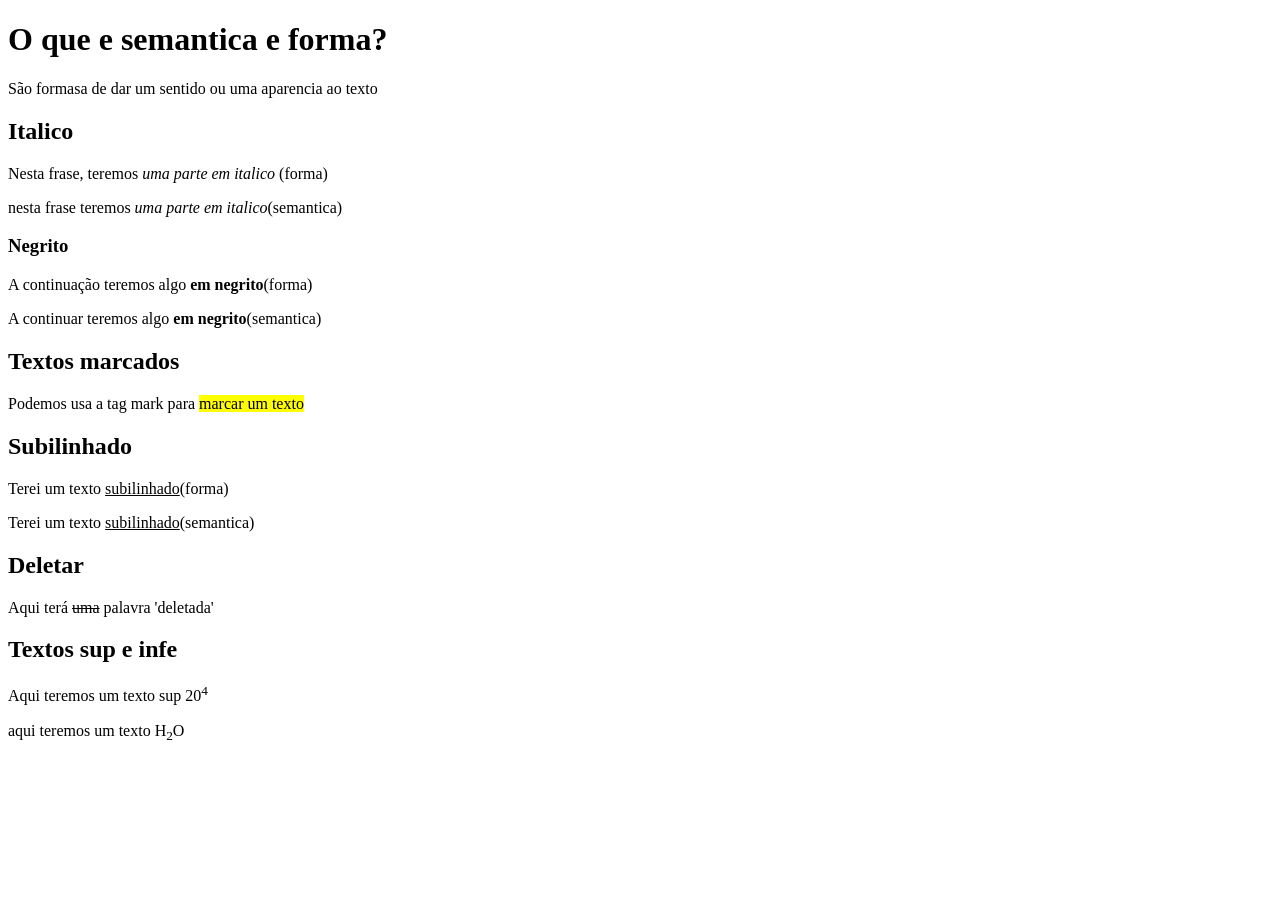
<file: index.html>
<!DOCTYPE html>
<html lang="pt-br">
<head>
    <meta charset="UTF-8">
    <meta name="viewport" content="width=device-width, initial-scale=1.0">
    <link rel="shortcut icon" href="favicon.ico" type="image/x-icon">
    <title>Semantica e formas</title>
</head>
<body>
    <h1>O que e semantica e forma?</h1>
    <p>São formasa de dar um sentido ou uma aparencia ao texto</p>
    <p></p>
    <h2>Italico</h2>
    <p></p>
    <p>Nesta frase, teremos <i>uma parte em italico</i> (forma)</p>
    <p></p>
    <p>nesta frase teremos <em>uma parte em italico</em>(semantica)</p>
    <h3>Negrito</h3>
     <p>A continuação teremos algo <b>em negrito</b>(forma)</p>
    <p></p>
    <p>A continuar teremos algo <strong>em negrito</strong>(semantica)</p>
    <h2>Textos marcados</h2>
    <p>Podemos usa a tag mark para  <mark>marcar um texto</mark></p>
    <h2>Subilinhado</h2>
    <p>Terei um texto <u>subilinhado</u>(forma)</p>
    <p>Terei um texto <ins>subilinhado</ins>(semantica)</p>
    <h2>Deletar</h2>
    <p>Aqui terá <del>uma</del> palavra 'deletada'</p>
    <h2>Textos sup e infe</h2>
    <p>Aqui teremos um texto sup 20<sup>4</sup></p>
    <p>aqui teremos um texto H<sub>2</sub>O </p>


</body>
</html>
</file>
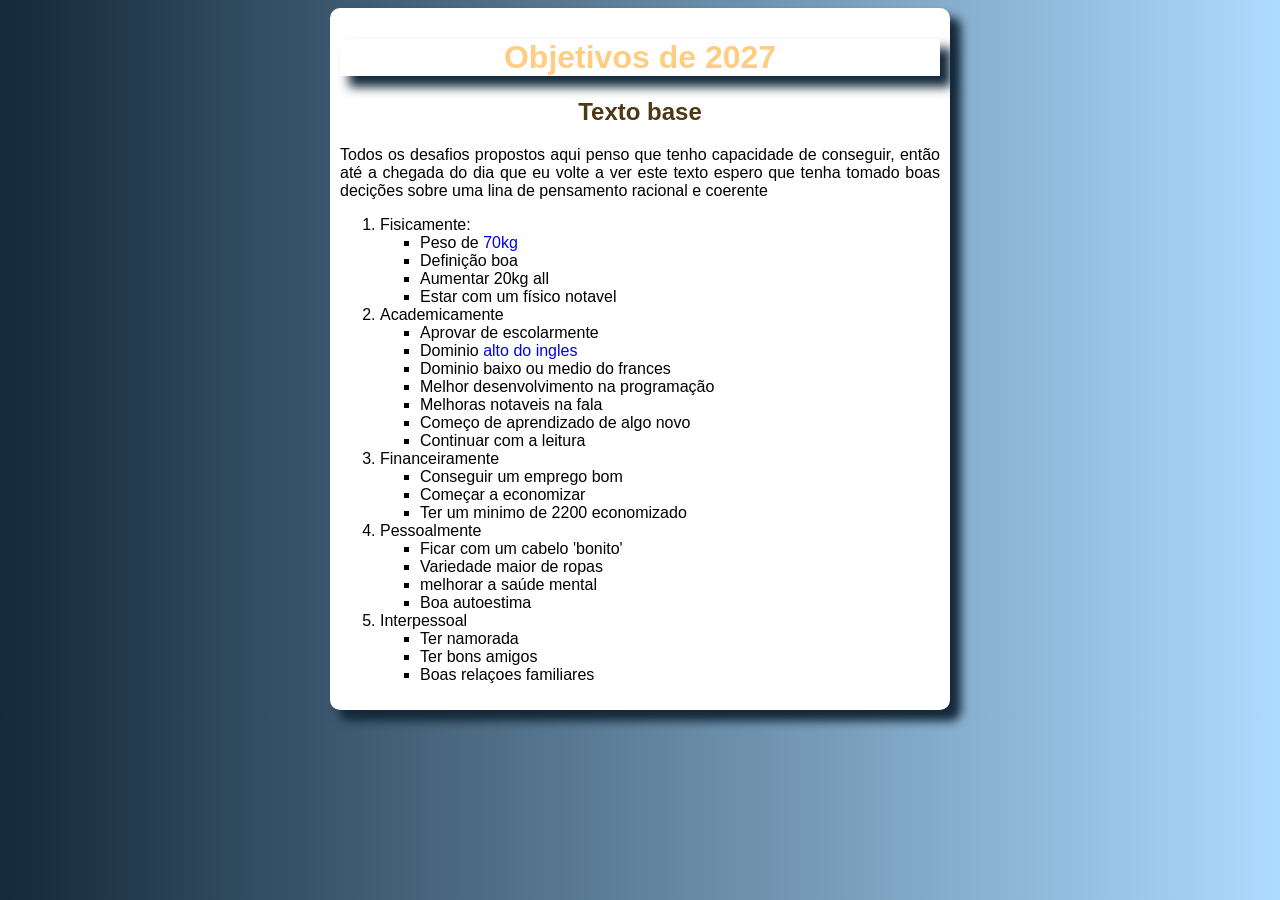
<file: desafio.html>
<!DOCTYPE html>
<html lang="pt-br">
<head>
    <meta charset="UTF-8">
    <meta name="viewport" content="width=device-width, initial-scale=1.0">
   <link rel="shortcut icon" href="Bokehlicia-Captiva-Accessories-text-editor (1).ico" type="image/x-icon">
    <title>Desafios</title>
    <link rel="stylesheet" href="style.css">
</head>
<body>
  <main><h1>Objetivos de 2027</h1>

<h2>Texto base</h2>
<p>Todos os desafios propostos aqui penso que tenho capacidade de conseguir, então até a chegada do dia que eu volte a ver este texto espero que tenha tomado boas decições sobre uma lina de pensamento racional e coerente</p>


    <ol>
        
  <li>Fisicamente:
     <ul>
        <li>Peso de <a href= "https://encrypted-tbn0.gstatic.com/images?q=tbn:ANd9GcQDwg-LYrztMGnypZm8eE_r6UOdMg2AnLaIxkji-PwmYvRezQMgxYUDKhc&s=10"target='_blank'>70kg</a></li>
        <li>Definição boa</li>
        <li>Aumentar 20kg all</li>
        <li>Estar com um físico notavel</li>
     </ul>
   <li>Academicamente</li>           
        <ul>
            <li>Aprovar de escolarmente</li>
            <li>Dominio <a href="https://aulasdeinglesgratis.net/1-leaving-for-work-1-saindo-para-o-trabalho/" target="_blank" rel="noopener noreferrer">alto do ingles</a></li>
            <li>Dominio baixo ou medio do frances</li>
            <li>Melhor desenvolvimento na programação</li>
            <li>Melhoras notaveis na fala</li>
            <li>Começo de aprendizado de algo novo</li>
            <li>Continuar com a leitura</li>
        </ul>
    <li>Financeiramente</li>  
     <ul>
        <li>Conseguir um emprego bom</li>
        <li>Começar a economizar </li>
        <li>Ter um minimo de 2200 economizado</li>
      </ul>  
    <li>Pessoalmente</li>
     <ul>
        <li>Ficar com um cabelo 'bonito'</li>
        <li> Variedade maior de ropas</li>
        <li>melhorar a saúde mental</li>
        <li>Boa autoestima</li>

     </ul>
    <li>Interpessoal</li> 
    <ul>
        <li>Ter namorada</li>
        <li>Ter bons amigos</li>
        <li>Boas relaçoes familiares</li>
    </ul>
</ol>
</main>
    
</body>
</html>
</file>
<file: style.css>
@charset "UTF-8";

body{
    font-family: Arial, Helvetica, sans-serif;
    background-image: linear-gradient(to right, #14293A, #ADDBFF  );
}
p{
    text-align: justify;
}
h1{
    text-align: center;
    color: #FFCD82;
    box-shadow: 10px 10px 10px 1px#14293A ;
}
h2{
    text-align: center;
    color: #4F3815;
}
main{
    box-shadow:10px 10px 10px 1px #14293A;
    background-color:#ffffff;
    width: 600px;
    margin:auto ;
    border-radius: 10px;
    padding: 10px;
}
ul{
    list-style: square ;
}
a:hover{
    color: #14293A;
}
a{
     text-decoration: none ;
     
}
</file>
